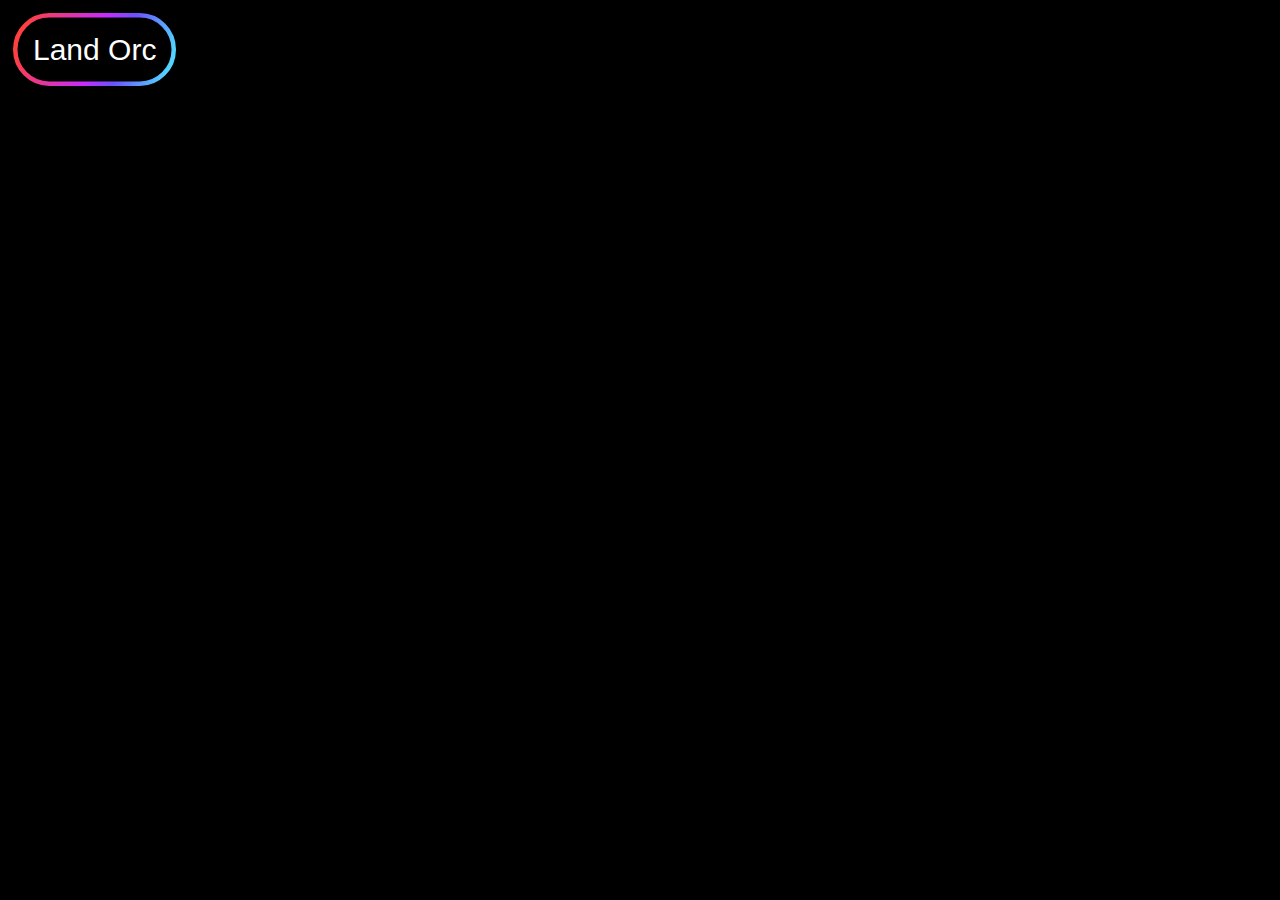
<file: demo.html>
<!DOCTYPE html>
<html lang="en">
<head>
    <meta charset="UTF-8">
    <meta http-equiv="X-UA-Compatible" content="IE=edge">
    <meta name="viewport" content="width=device-width, initial-scale=1.0">
    <title>Document</title>
    <style>
        body {
            background: black;
        }
        .box {
            position:relative;
            padding: 20px;
            margin: 5px;
            display:inline-block;
            font-size: 30px;
            background: transparent;
            border: 0;
            color: white;
        }
        .box::before {
            position: absolute;
            left: 0;
            right: 0;
            bottom: 0;
            top: 0;
            content: url("data:image/svg+xml,%3Csvg width='100%25' height='100%25' viewBox='0 0 254 113' fill='none' xmlns='http://www.w3.org/2000/svg'%3E%3Crect x='3.5' y='3.5' width='247' height='106' rx='53' stroke='url(%23paint0_linear_406_2)' stroke-width='7'/%3E%3Cdefs%3E%3ClinearGradient id='paint0_linear_406_2' x1='20.5' y1='10.5' x2='243.5' y2='85' gradientUnits='userSpaceOnUse'%3E%3Cstop stop-color='%23FF4040'/%3E%3Cstop offset='0.494792' stop-color='%23C82BFF'/%3E%3Cstop offset='0.682292' stop-color='%236A52FF'/%3E%3Cstop offset='1' stop-color='%2352D5FF'/%3E%3C/linearGradient%3E%3C/defs%3E%3C/svg%3E%0A");
        }
    </style>
</head>
<body>
    <button class="box">Land Orc</button>
</body>
</html>
</file>
